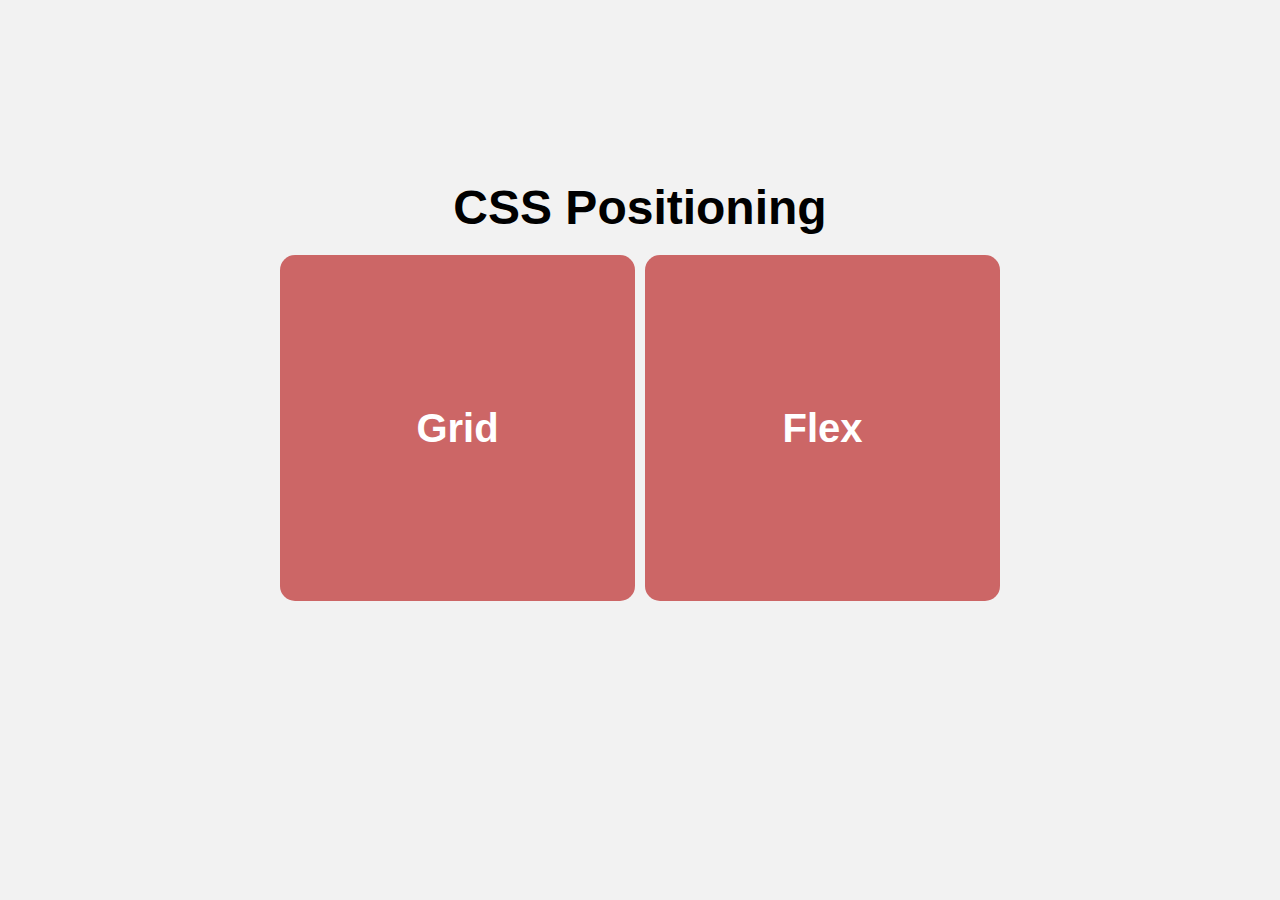
<file: index.html>
<!DOCTYPE html>
<html lang="en">
  <head>
    <meta charset="UTF-8" />
    <meta http-equiv="X-UA-Compatible" content="IE=edge" />
    <meta name="viewport" content="width=device-width, initial-scale=1.0" />
    <title>Document</title>
    <link rel="stylesheet" href="main.css" />
    <style>
      body {
        text-align: center;
        background: hsl(0, 0%, 95%);
        height: 100vh;
      }

      .home-links {
        max-width: 100%;
        display: grid;
        grid-template-columns: 1fr 1fr;
        grid-auto-rows: max-content;
        justify-content: center;
        row-gap: 20px;
        column-gap: 10px;
        max-width: 720px;
        margin: 0 auto;
        padding-top: 20vh;
        padding-left: 10px;
        padding-right: 10px;
      }

      .home-links h1 {
        font-weight: bold;
        grid-column: 1 / 3;
        font-size: 3rem;
      }

      .home-links a {
        background: hsl(0, 50%, 60%);
        color: white;
        font-weight: bold;
        border-radius: 15px;
        text-align: center;
        vertical-align: center;
        font-size: 2.5rem;
        text-decoration: none;
        padding: 150px 0;
      }
    </style>
  </head>
  <body>
    <div class="home-links">
      <h1>CSS Positioning</h1>
      <a href="/grid.html"><span>Grid</span></a>
      <a href="/flex.html">Flex</a>
    </div>
  </body>
</html>
</file>
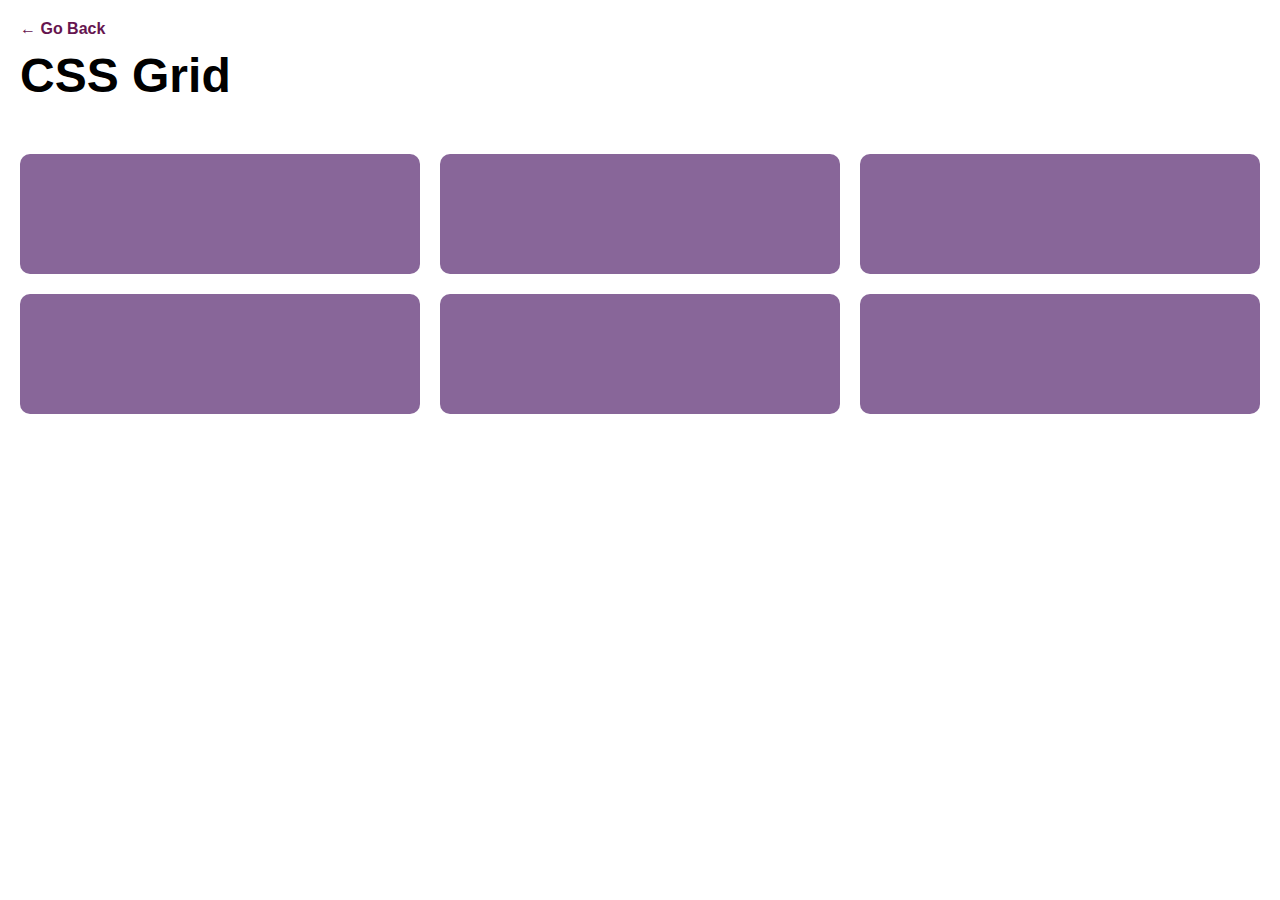
<file: grid.html>
<!DOCTYPE html>
<html lang="en">
  <head>
    <meta charset="UTF-8" />
    <meta http-equiv="X-UA-Compatible" content="IE=edge" />
    <meta name="viewport" content="width=device-width, initial-scale=1.0" />
    <title>CSS Grid</title>
    <link rel="stylesheet" href="main.css" />
    <style>
      /* Put your styles here! */
      .grid {
        /* Grid styles */
        display: grid;
        max-width: 100%;
        padding: 20px;
        gap: 20px;

        grid-template-columns: 1fr 1fr 1fr;
        grid-auto-rows: 120px;
      }

      .grid-item {
        background: hsl(280 20% 50%);
        border-radius: 10px;
      }
    </style>
  </head>
  <body>
    <header>
      <a href="/" alt="Home">&larr; Go Back</a>
      <h1>CSS Grid</h1>
    </header>
    <div class="grid">
      <div class="grid-item one"></div>
      <div class="grid-item two"></div>
      <div class="grid-item three"></div>
      <div class="grid-item four"></div>
      <div class="grid-item five"></div>
      <div class="grid-item six"></div>
    </div>
  </body>
</html>
</file>
<file: main.css>
@import "normalize.css";

html {
  font-family: -apple-system, BlinkMacSystemFont, "Segoe UI", Roboto, Oxygen,
    Ubuntu, Cantarell, "Open Sans", "Helvetica Neue", sans-serif;
}

header {
  padding: 20px;
}

header h1 {
  font-size: 3rem;
  margin: 0;
  padding: 10px 0;
}

header a {
  color: hsl(317, 66%, 24%);
  text-decoration: none;
  font-weight: bold;
  font-size: 1rem;
}

header a:hover {
  text-decoration: underline;
}
</file>
